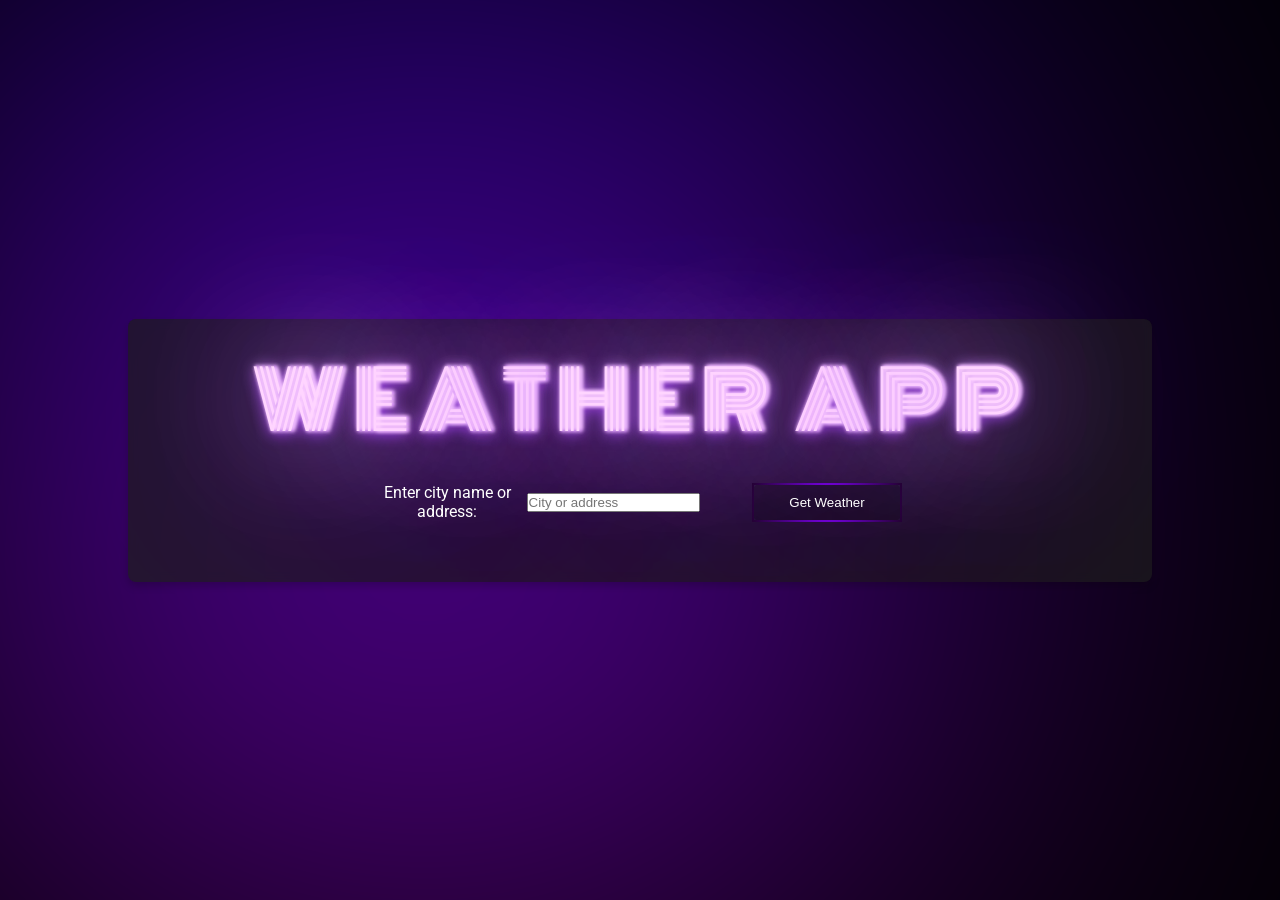
<file: ai1_lab/index.html>
<!DOCTYPE html>
<html lang="en">
<head>
    <meta charset="UTF-8">
    <meta name="viewport" content="width=device-width, initial-scale=1.0">
    <title>Weather App</title>
    <link rel="stylesheet" href="styles.css" />
    <link rel="preconnect" href="https://fonts.googleapis.com" />
    <link rel="preconnect" href="https://fonts.gstatic.com" crossorigin />
    <link
            href="https://fonts.googleapis.com/css2?family=Monoton&display=swap"
            rel="stylesheet"
    />
    <link
            href="https://fonts.googleapis.com/css2?family=Roboto:wght@500;700&display=swap"
            rel="stylesheet"
    />
</head>
<body>
<div class="blob"></div>
<div id="content">
    <h1 class="neon" data-text="U">WEA<span class="flicker-slow">T</span>HER A<span class="flicker-slow">P</span><span class="flicker-fast">P</span></h1>
    <div id="input-container">
        <label for="address">Enter city name or address:</label>
        <input type="text" id="address" placeholder="City or address">
        <button id="getWeather">Get Weather</button>
    </div>
    <div id="results"></div>
</div>
<script src="script.js"></script>
</body>
</html>
</file>
<file: ai1_lab/styles.css>
* {
    padding: 0;
    margin: 0;
    box-sizing: border-box;
}

body {
    font-family: "Roboto", sans-serif;
    color: #fff;
    background-color: #000;
    display: flex;
    justify-content: center;
    align-items: center;
    min-height: 100vh;
    margin: 0;
}

h1 {
    margin-bottom: 20px;
    text-align: center;
}

h2 {
    min-width: 120px;
    color: #ffd4fd;
    text-shadow: 0 0 5px #8400ff, 0 0 10px #8400ff, 0 0 20px #8400ff, 0 0 40px #8400ff, 0 0 80px #8400ff;
    text-align: center;
}

.blob {
    position: absolute;
    width: 850px;
    height: 850px;
    border-radius: 100%;
    background-image: linear-gradient(#1100ff 10%, #ff00f2);
    filter: blur(300px);
    transition: all 450ms ease-out;
    pointer-events: none;
    top: 0;
    left: 0;
    z-index: -1;
}

button#getWeather
{
    margin-left: 10%;
    padding: 10px;
    color: white;
    background-color: rgba(0, 0, 0, 0.199);
    border: 2px solid;
    border-image: radial-gradient(circle, #8400ff, #250136) 1;
    border-radius: 10px;
    cursor: pointer;
    min-width: 150px;
    transition: background-color 0.3s ease, color 0.3s ease;
}

button#getWeather:hover {
    background-color: rgba(0, 0, 0, 0.7);
    color: #8400ff;
}

button#getWeather:active {
    transform: scale(0.95);
}

#content {
    background-color: rgba(30, 30, 30, 0.7);
    backdrop-filter: blur(5px);
    padding: 1.25rem;
    border-radius: 0.5rem;
    box-shadow: 0 0.25rem 0.5rem rgba(0, 0, 0, 0.2);
    display: flex;
    flex-direction: column;
    justify-content: center;
    align-items: center;
    width: 80%;
    text-align: center;
}

#input-container {
    display: flex;
    align-items: center;
    margin-bottom: 20px;
}

#input-container label {
    margin-right: 10px;
}

#results {
    margin-top: 20px;
    width: 100%;
}

.weather-section {
    margin-bottom: 20px;
    text-align: center;
}
.current-weather-container {
    display: flex;
    justify-content: center;
    align-items: center;
    column-gap: 30px;
    margin-top: 20px;
}

.current-weather-container h3 {
    font-size: xx-large;
}

.current-weather-details {
    text-align: center;
    margin-right: 20px;
}

.current-weather-details,
.current-weather-details {
    font-size: 24px;
    margin: 10px 0;
}

.time {
    font-size: 18px;
}

.temperature {
    font-size: 48px;
    font-weight: bold;
}

.current-weather-icon {
    display: flex;
    flex-direction: column;
    align-items: center;
}

.current-weather-icon img {
    width: 100px;
    height: 100px;
}

.current-weather-icon .weather {
    font-size: 18px;
    margin-top: 10px;
    text-transform: capitalize;
}
.forecast-container {
    display: flex;
    justify-content: space-between;
    gap: 10px;
}

.forecast-item {
    display: flex;
    justify-content: space-between;
    align-items: center;
    margin-bottom: 10px;
}

.forecast-details {
    display: flex;
    flex-direction: column;
    align-items: flex-start;
}

.forecast-hour {
    font-size: 14px;
}

.forecast-temp {
    font-size: 18px;
    font-weight: bold;
}

.forecast-desc {
    font-size: 14px;
    text-transform: capitalize;
}

.forecast-icon img {
    width: 50px;
    height: 50px;
}

.day-column {
    flex: 1;
    background-color: rgba(30, 30, 30, 0.7);
    padding: 10px;
    border-radius: 5px;
    text-align: center;
    margin-top: 30px;
}

.day-section {
    margin-bottom: 10px;
}

.neon {
    font-family: "Monoton", cursive;
    font-size: 80px;
    color: #ffd5ff;
    font-weight: 400;
    letter-spacing: 8px;
    text-shadow: 1px 0 4px #ffd5ff, 2px 0 4px #ffd5ff, 3px 0 4px #ffd5ff, 2px 0 3px #8400ff, 2px 3px 15px #8400ff, 2px 0 15px, 5px 0 125px, 20px 0 200px #8400ff, 40px 0 200px #8400ff;
    text-align: center;
}

.flicker-slow {
    animation: flicker 3s linear infinite;
}

.flicker-fast {
    animation: flicker 1s linear infinite;
}

@keyframes flicker {
    0%, 19.999%, 22%, 62.999%, 64%, 64.999%, 70%, 100% {
        opacity: 0.99;
    }
    20%, 21.999%, 63%, 63.999%, 65%, 69.999% {
        opacity: 0.4;
    }
}

@media (max-width: 1200px) {
    #content {
        width: 80%;
        padding: 1rem;
    }

    .blob {
        width: 700px;
        height: 700px;
        filter: blur(200px);
    }
}

@media (max-width: 900px) {
    h1 {
        font-size: 60px;
    }
}

@media (max-width: 800px) {
    h1.neon {
        font-size: 50px;
    }

    #content {
        width: 90%;
        padding: 1rem;
    }

    .blob {
        width: 600px;
        height: 600px;
        filter: blur(180px);
    }
}

@media (max-width: 700px) {
    h1 {
        font-size: 40px;
    }

    h1.neon {
        font-size: 40px;
    }

    body {
        height: auto;
        padding: 1rem;
    }

    #content {
        width: 100%;
        padding: 1rem;
    }

    .blob {
        width: 100%;
        height: 100%;
        filter: blur(150px);
        transform: translate(-50%, -50%);
    }
}
</file>
